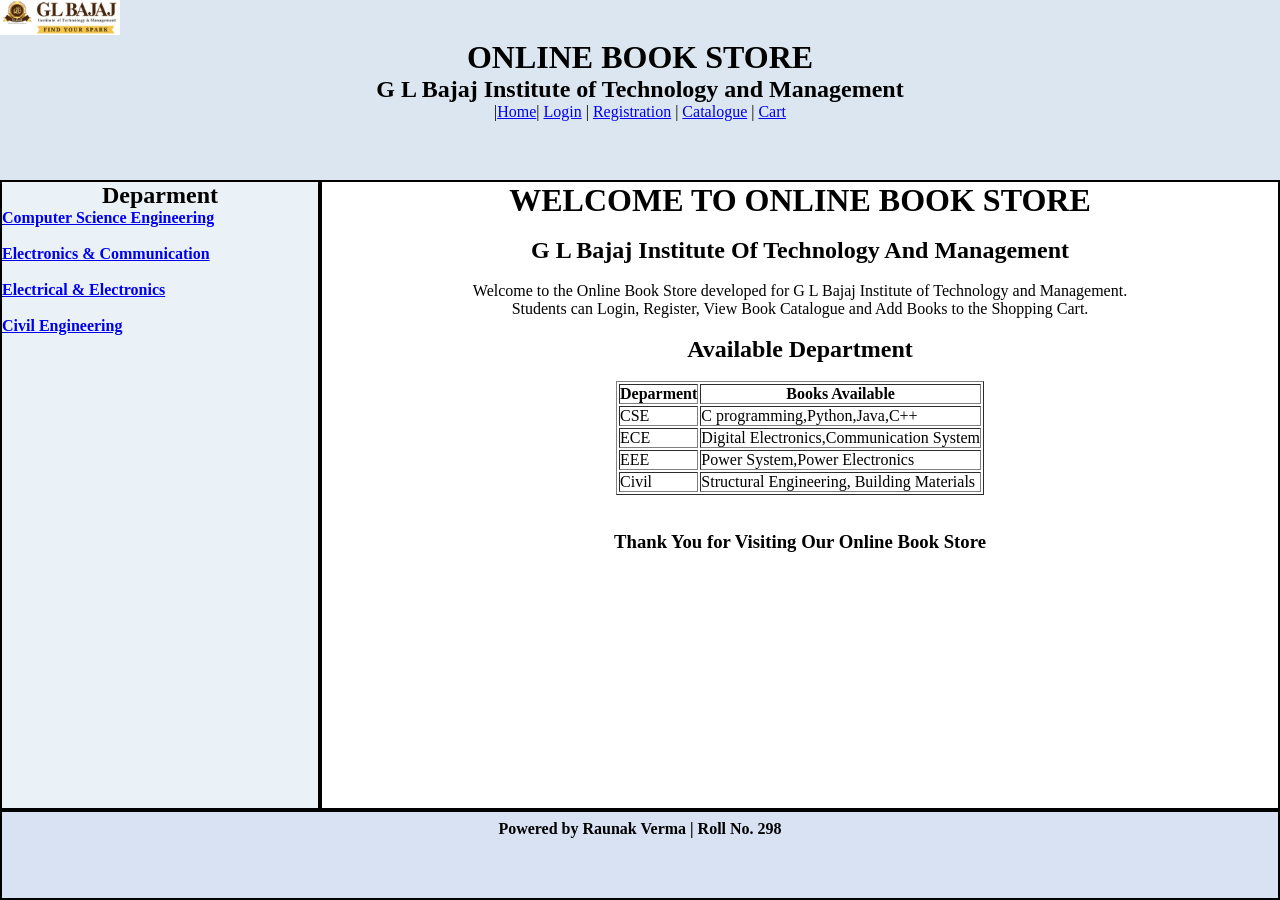
<file: index.html>
<!DOCTYPE html>
<html>

<head>
    <title>Online Book Store</title>
    <link rel="stylesheet" href="index.css">
</head>

<body>

    <div class="container">

        <div class="top">
            <iframe src="top.html" name="top"></iframe>
        </div>

        <div class="middle">

            <div class="left">
                <iframe src="left.html" name="left"></iframe>
            </div>

            <div class="right">
                <iframe src="homepage.html" name="right"></iframe>
            </div>

        </div>

        <div class="footer">
            <iframe src="footer.html" name="footer"></iframe>
        </div>

    </div>

</body>

</html>
</file>
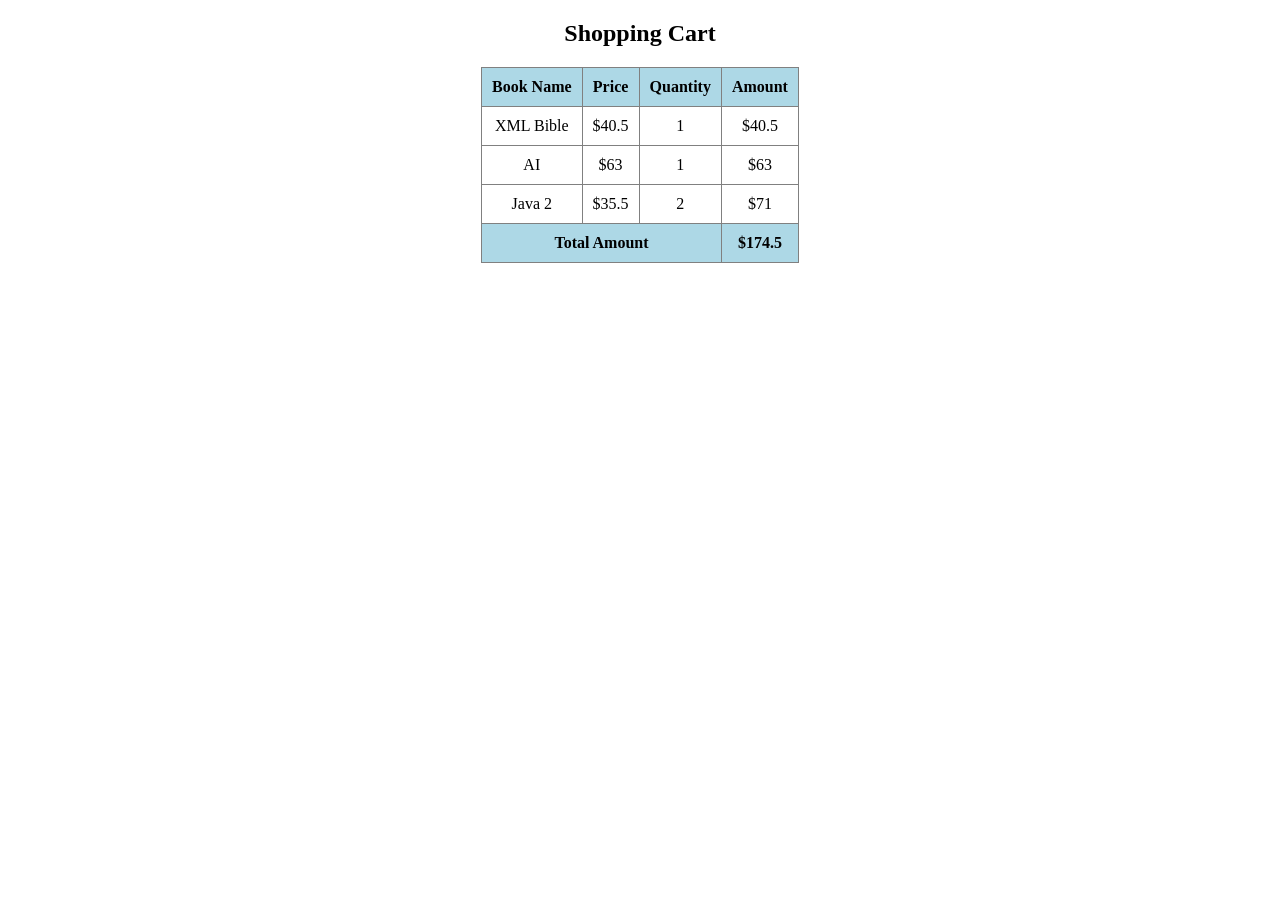
<file: cart.html>
<!DOCTYPE html>
<html lang="en">

<head>
    <meta charset="UTF-8">
    <meta name="viewport" content="width=device-width, initial-scale=1.0">
    <title>Cart</title>
    <link rel="stylesheet" href="cart.css">
</head>

<body>

<center>

    <h2>Shopping Cart</h2>

    <table border="1" cellpadding="10">

        <tr>
            <th>Book Name</th>
            <th>Price</th>
            <th>Quantity</th>
            <th>Amount</th>
        </tr>

        <tr>
            <td>XML Bible</td>
            <td>$40.5</td>
            <td>1</td>
            <td>$40.5</td>
        </tr>

        <tr>
            <td>AI</td>
            <td>$63</td>
            <td>1</td>
            <td>$63</td>
        </tr>

        <tr>
            <td>Java 2</td>
            <td>$35.5</td>
            <td>2</td>
            <td>$71</td>
        </tr>

        <tr>
            <th colspan="3">Total Amount</th>
            <th>$174.5</th>
        </tr>

    </table>

</center>

</body>
</html>
</file>
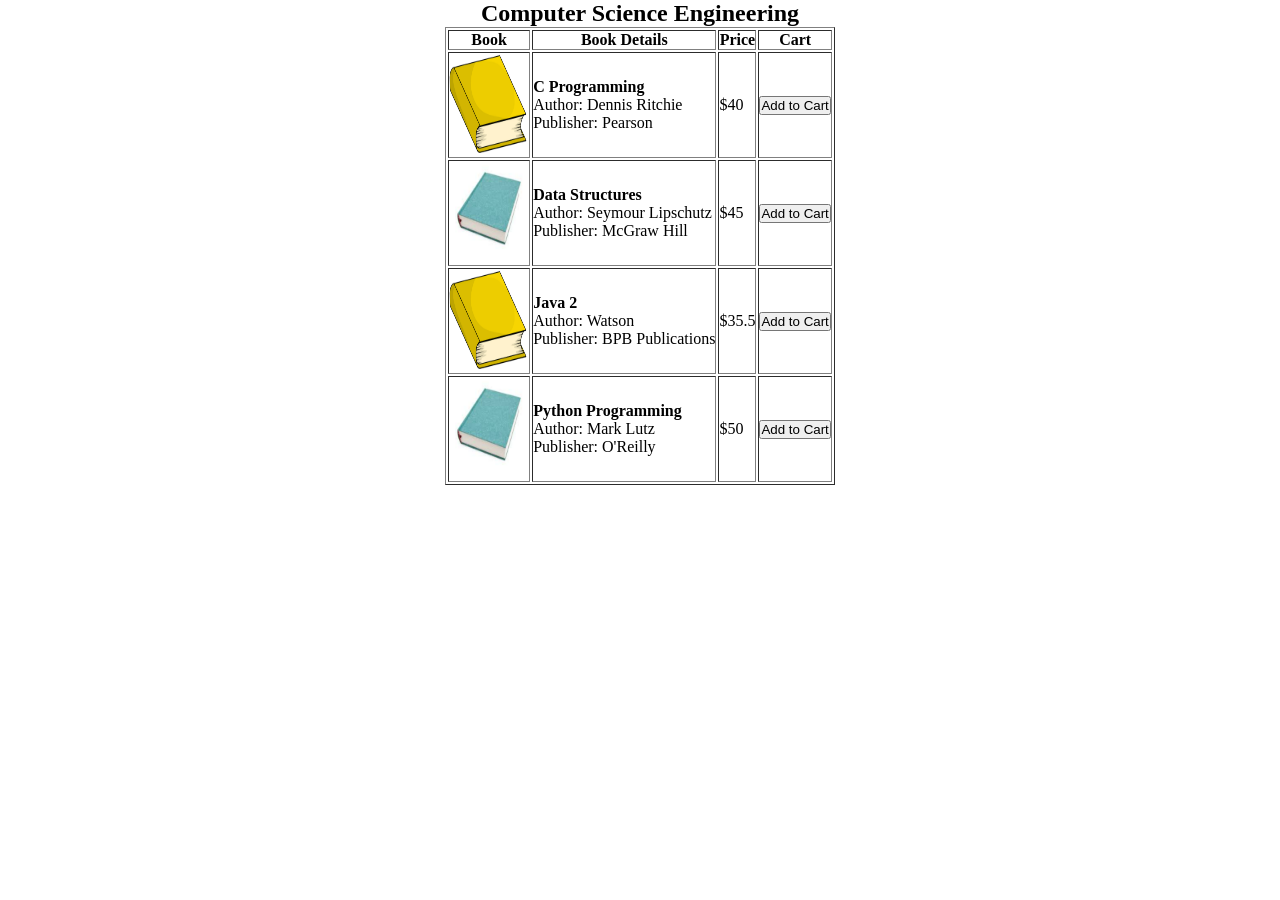
<file: catalogue.html>
<!DOCTYPE html>
<html lang="en">

<head>
    <meta charset="UTF-8">
    <meta name="viewport" content="width=device-width, initial-scale=1.0">
    <title>Book Catalogue</title>

    <link rel="stylesheet" href="index.css">
</head>

<body>

<center>

    <h2 id="departmentName">Book Catalogue</h2>

    <table border="1" cellpadding="10">

        <tr>
            <th>Book</th>
            <th>Book Details</th>
            <th>Price</th>
            <th>Cart</th>
        </tr>

        <tbody id="bookList"></tbody>

    </table>

</center>


<script>

    // URL se department lena
    // Agar URL me dept nahi hai to CSE default rahega
    const dept = new URLSearchParams(window.location.search).get("dept") || "cse";

    let books = [];


    // ================= CSE =================

    if (dept === "cse") {

        document.getElementById("departmentName").innerHTML =
            "Computer Science Engineering";

        books = [

            ["book1.png", "C Programming", "Dennis Ritchie", "Pearson", "$40"],

            ["book2.png", "Data Structures", "Seymour Lipschutz", "McGraw Hill", "$45"],

            ["book1.png", "Java 2", "Watson", "BPB Publications", "$35.5"],

            ["book2.png", "Python Programming", "Mark Lutz", "O'Reilly", "$50"]

        ];
    }


    // ================= ECE =================

    else if (dept === "ece") {

        document.getElementById("departmentName").innerHTML =
            "Electronics & Communication";

        books = [

            ["book1.png", "Digital Electronics", "Morris Mano", "Pearson", "$45"],

            ["book2.png", "Signals and Systems", "A. V. Oppenheim", "Pearson", "$50"],

            ["book1.png", "Communication Systems", "Simon Haykin", "Wiley", "$55"],

            ["book2.png", "Microprocessor", "Ramesh Gaonkar", "Penram", "$40"]

        ];
    }


    // ================= EE =================

    else if (dept === "ee") {

        document.getElementById("departmentName").innerHTML =
            "Electrical & Electronics";

        books = [

            ["book1.png", "Circuit Theory", "A. Chakrabarti", "Dhanpat Rai", "$40"],

            ["book2.png", "Electrical Machines", "P.S. Bimbhra", "Khanna", "$50"],

            ["book1.png", "Power Systems", "C.L. Wadhwa", "New Age", "$55"],

            ["book2.png", "Control Systems", "Nagrath & Gopal", "New Age", "$45"]

        ];
    }


    // ================= CIVIL =================

    else if (dept === "civil") {

        document.getElementById("departmentName").innerHTML =
            "Civil Engineering";

        books = [

            ["book1.png", "Engineering Mechanics", "R.K. Bansal", "Laxmi", "$40"],

            ["book2.png", "Surveying", "B.C. Punmia", "Laxmi", "$45"],

            ["book1.png", "Structural Engineering", "R.C. Hibbeler", "Pearson", "$55"],

            ["book2.png", "Construction Technology", "Sushil Kumar", "Standard", "$50"]

        ];
    }


    // ================= DISPLAY BOOKS =================

    const bookList = document.getElementById("bookList");


    books.forEach(function(book) {

        bookList.innerHTML += `

            <tr>

                <td>
                    <img src="${book[0]}" width="80" height="100">
                </td>

                <td>
                    <b>${book[1]}</b>
                    <br>
                    Author: ${book[2]}
                    <br>
                    Publisher: ${book[3]}
                </td>

                <td>
                    ${book[4]}
                </td>

                <td>
                    <button>Add to Cart</button>
                </td>

            </tr>

        `;

    });

</script>

</body>

</html>
</file>
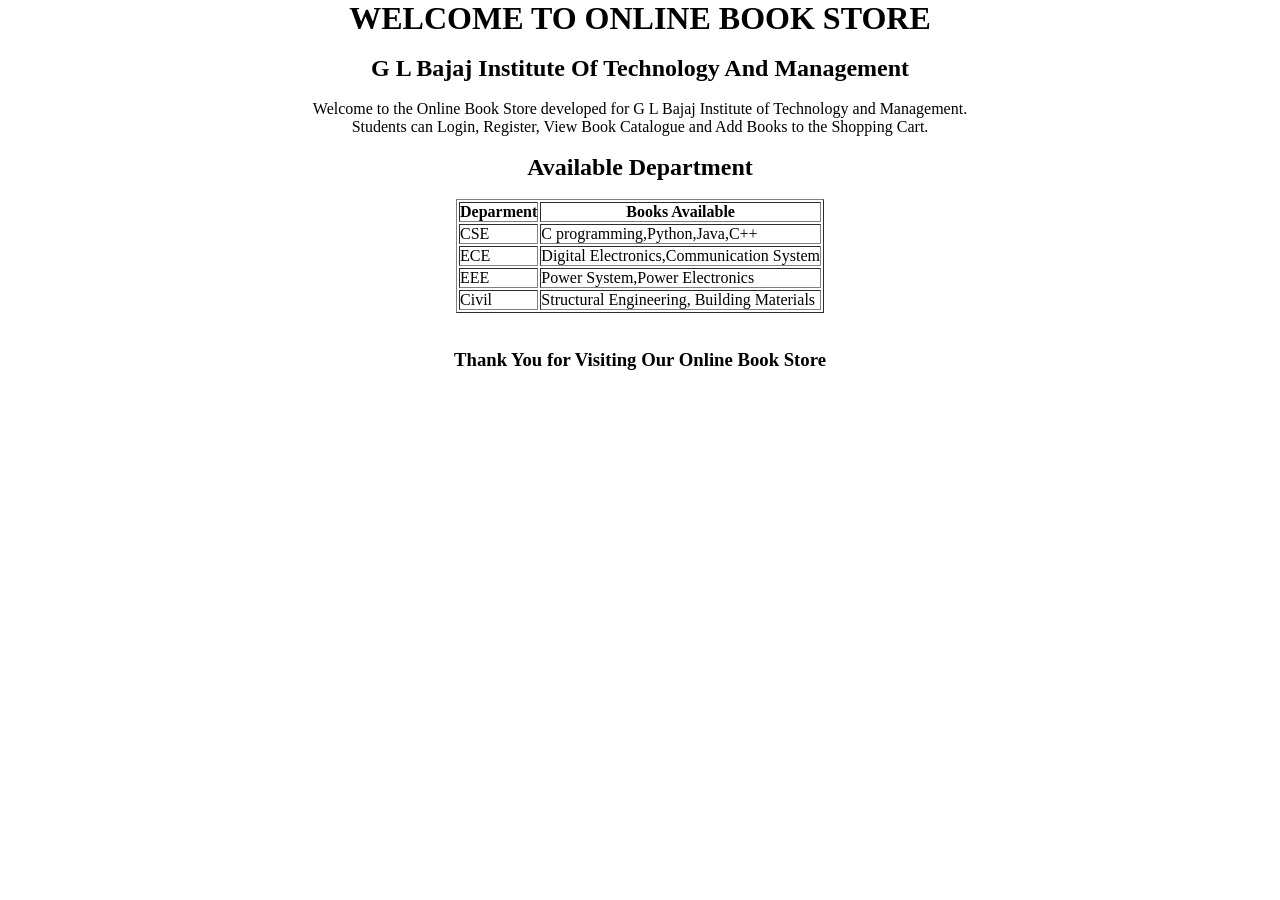
<file: homepage.html>
<!DOCTYPE html>
 <html lang="en">
 <head>
    <meta charset="UTF-8">
    <meta name="viewport" content="width=device-width, initial-scale=1.0">
    <title>Home</title>
    <link rel="stylesheet" href="index.css">
 </head>
 <body>
    <center>
        <h1>WELCOME TO ONLINE BOOK STORE</h1>

     <br>
        
        <h2>G L Bajaj Institute Of Technology And Management</h2>
      <br>

        <p>
            Welcome to the Online Book Store developed for
            G L Bajaj Institute of Technology and Management.
          <br>

            Students can Login, Register, View Book Catalogue
            and Add Books to the Shopping Cart.
        </p>
      <br>
            <h2> Available Department </h2>
             <table border="1" cellpadding="10">
               <br> 
             
                <th>Deparment</th>
                <th>Books Available</th>
                <tr>
                    <td>CSE</td>
                    <td>C programming,Python,Java,C++</td>
                </tr>
                <tr>
                    <td>ECE</td>
                    <td> Digital Electronics,Communication System</td>
                </tr>
                <tr>
                      <td>EEE</td>
                      <td>Power System,Power Electronics</td>                 
            
                </tr>
                <tr>
                      <td>Civil</td>
                      <td>Structural Engineering, Building Materials </td>                 
            
                </tr>
        
             </table>
      <br>
      <br>

             <h3>Thank You for Visiting Our Online Book Store</h3>

    </center>
    
 </body>
 </html>
</file>
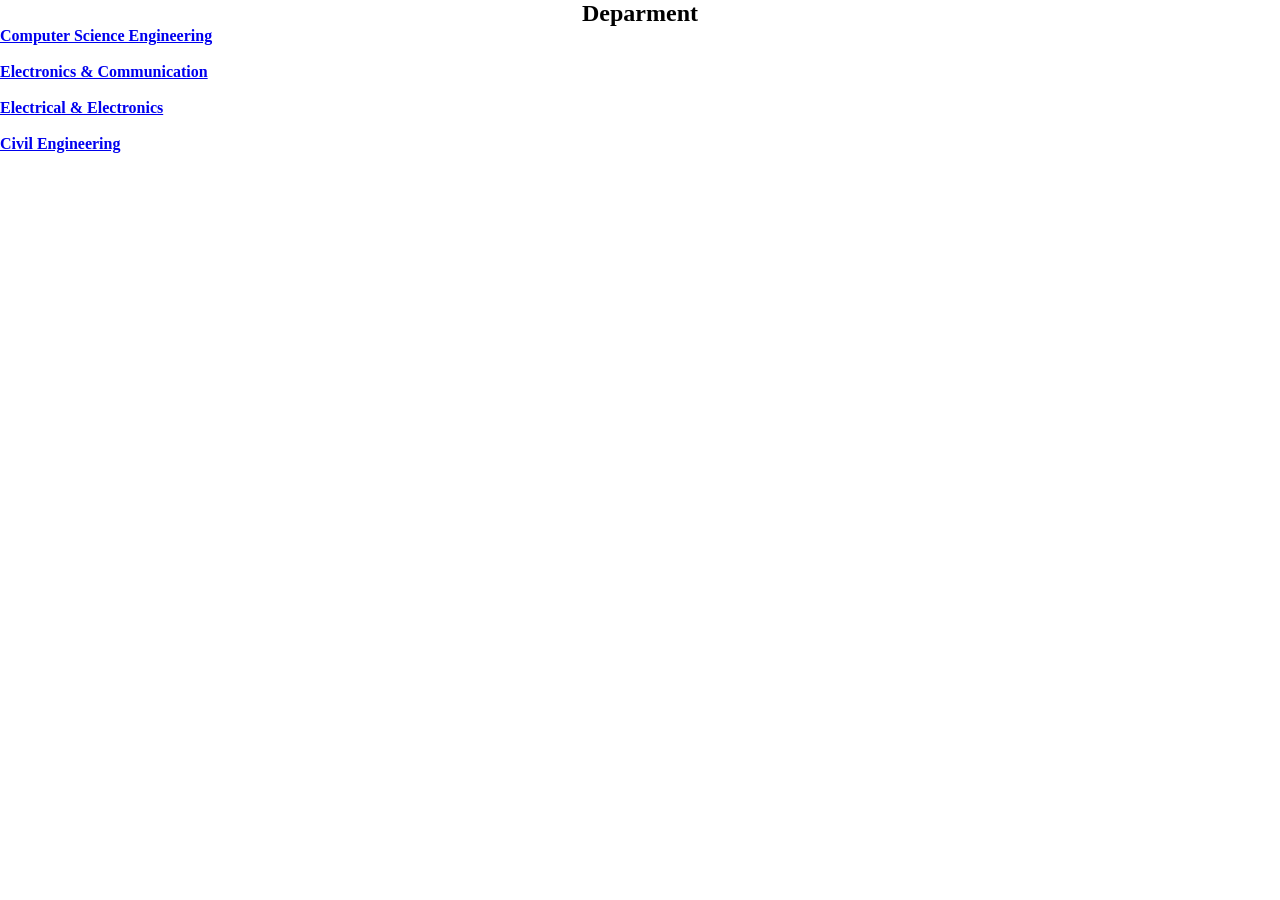
<file: left.html>
<!DOCTYPE html>
<html lang="en">
<head>
    <meta charset="UTF-8">
    <meta name="viewport" content="width=device-width, initial-scale=1.0">
    <title>Document</title>
     <link rel="stylesheet" href="index.css">
</head>
<body>
    <center><h2>Deparment</h2></center>
     
    <ul>
         <a href="catalogue.html?dept=cse" target="right">
    <b>Computer Science Engineering</b>
</a>
<br><br>

<a href="catalogue.html?dept=ece" target="right">
    <b>Electronics & Communication</b>
</a>
<br><br>

<a href="catalogue.html?dept=ee" target="right">
    <b>Electrical & Electronics</b>
</a>
<br><br>

<a href="catalogue.html?dept=civil" target="right">
    <b>Civil Engineering</b>
</a>
    </ul>
</body>
</html>
</file>
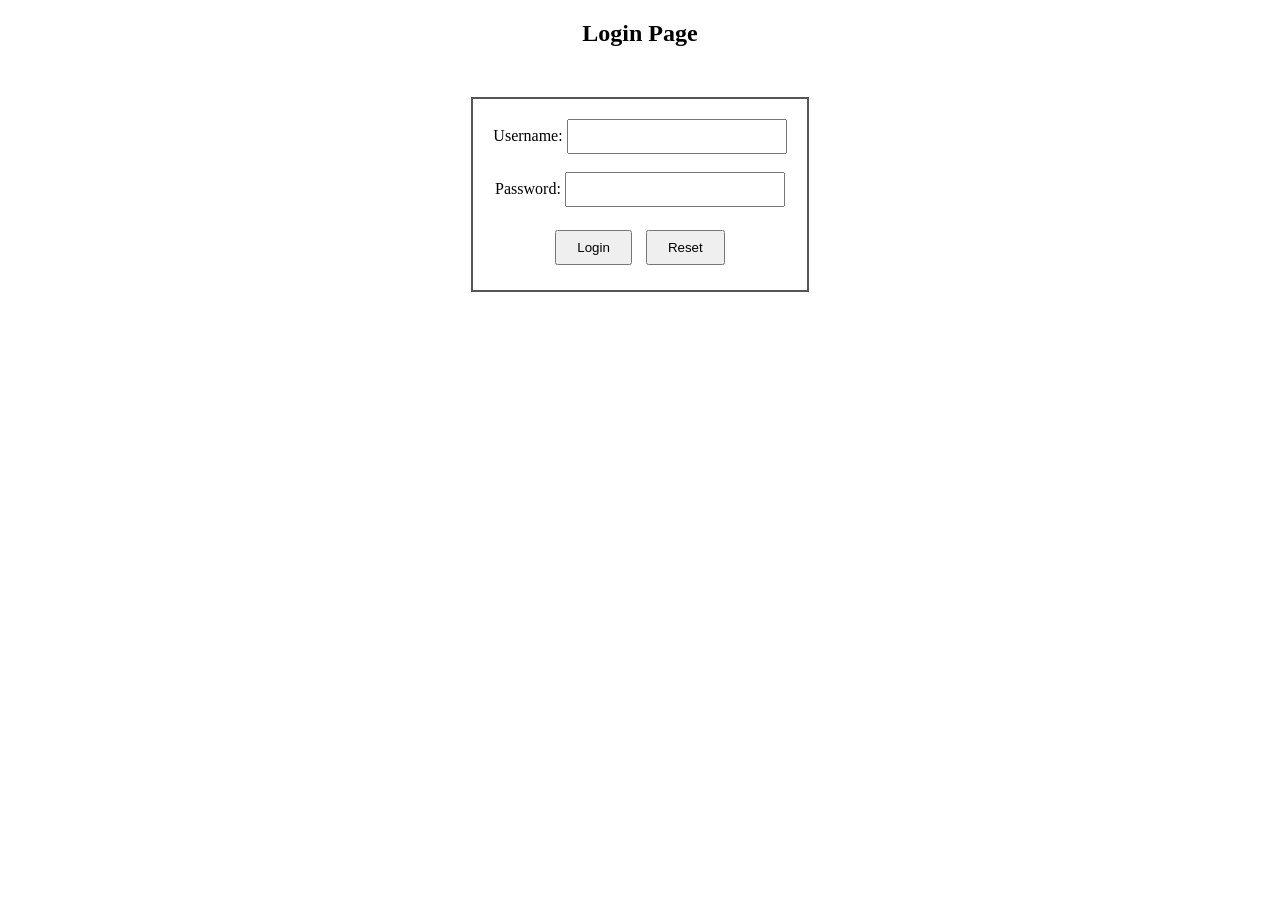
<file: login.html>
<!DOCTYPE html>
<html lang="en">

<head>
    <meta charset="UTF-8">
    <meta name="viewport" content="width=device-width, initial-scale=1.0">
    <title>Login</title>
    <link rel="stylesheet" href="login.css">
</head>

<body>

    <center>
        <h2>Login Page</h2>

        <form>

            <label>Username:</label>
            <input type="text" name="username">

            <br><br>

            <label>Password:</label>
            <input type="password" name="password">

            <br><br>

            <input type="submit" value="Login">
            <input type="reset" value="Reset">

        </form>
    </center>

</body>

</html>
</file>
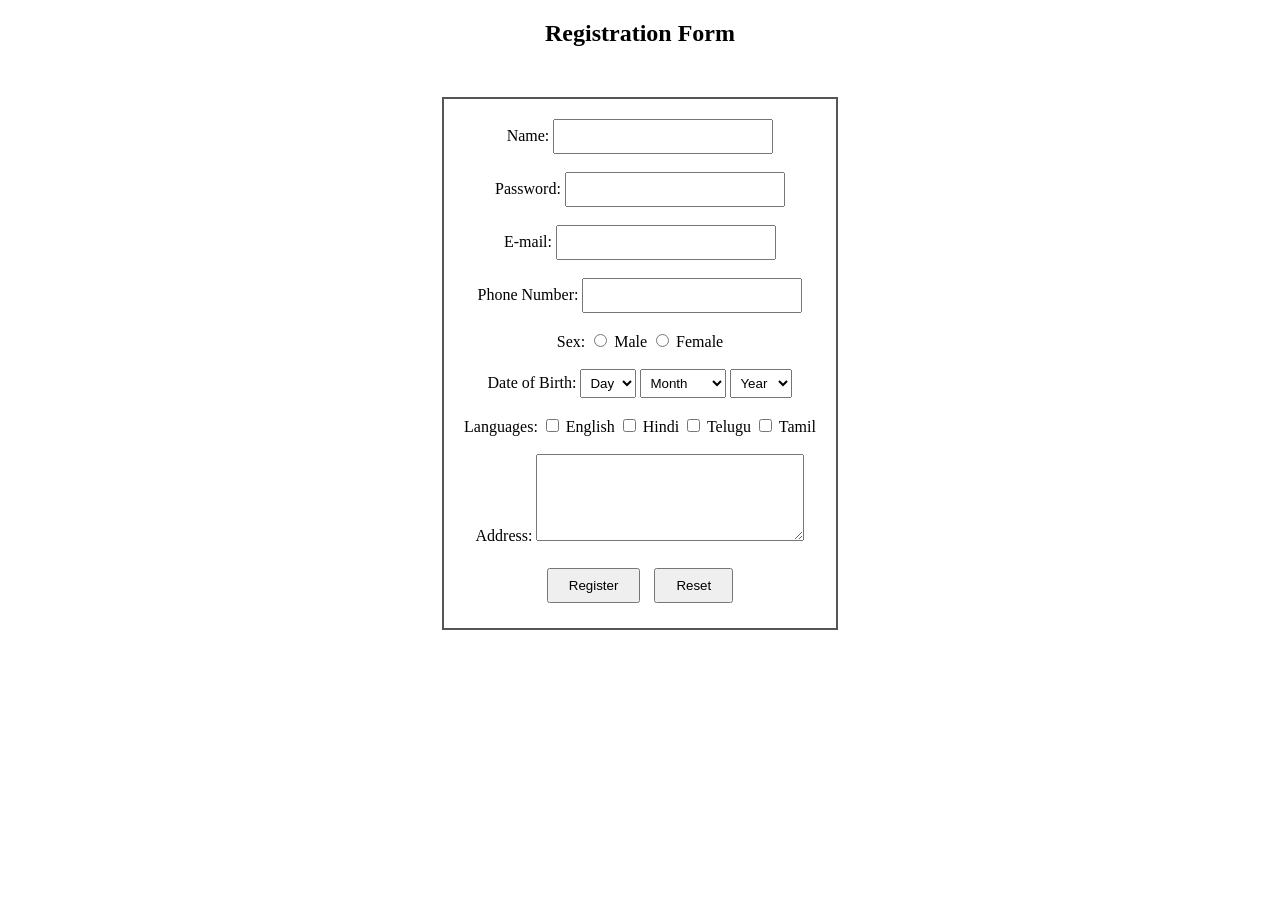
<file: registration.html>
<!DOCTYPE html>
<html lang="en">

<head>
    <meta charset="UTF-8">
    <meta name="viewport" content="width=device-width, initial-scale=1.0">
    <title>Registration</title>
    <link rel="stylesheet" href="registration.css">
</head>

<body>

<center>

    <h2>Registration Form</h2>

    <form>

        <label>Name:</label>
        <input type="text" name="name">

        <br><br>

        <label>Password:</label>
        <input type="password" name="password">

        <br><br>

        <label>E-mail:</label>
        <input type="email" name="email">

        <br><br>

        <label>Phone Number:</label>
        <input type="text" name="phone">

        <br><br>

        <label>Sex:</label>
        <input type="radio" name="sex"> Male
        <input type="radio" name="sex"> Female

        <br><br>

        <label>Date of Birth:</label>

        <select>
            <option>Day</option>
            <option>1</option>
            <option>2</option>
            <option>3</option>
            <option>4</option>
            <option>5</option>
        </select>

        <select>
            <option>Month</option>
            <option>January</option>
            <option>February</option>
            <option>March</option>
            <option>April</option>
        </select>

        <select>
            <option>Year</option>
            <option>2000</option>
            <option>2001</option>
            <option>2002</option>
            <option>2003</option>
            <option>2004</option>
        </select>

        <br><br>

        <label>Languages:</label>

        <input type="checkbox"> English
        <input type="checkbox"> Hindi
        <input type="checkbox"> Telugu
        <input type="checkbox"> Tamil

        <br><br>

        <label>Address:</label>
        <textarea rows="5" cols="30"></textarea>

        <br><br>

        <input type="submit" value="Register">
        <input type="reset" value="Reset">

    </form>

</center>

</body>
</html>
</file>
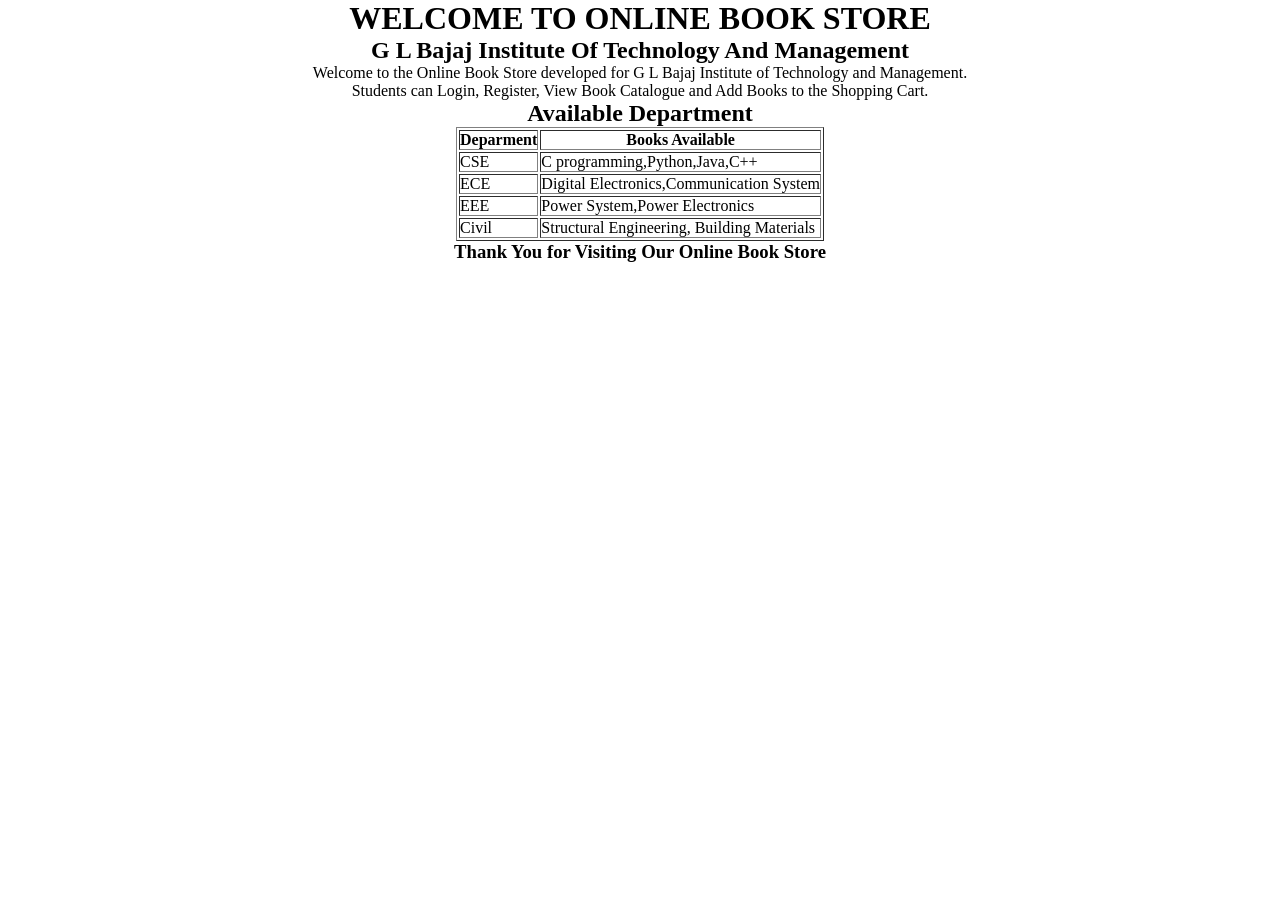
<file: right.html>
<!DOCTYPE html>
 <html lang="en">
 <head>
    <meta charset="UTF-8">
    <meta name="viewport" content="width=device-width, initial-scale=1.0">
    <title>Home</title>
    <link rel="stylesheet" href="index.css">
 </head>
 <body>
    <center>
        <h1>WELCOME TO ONLINE BOOK STORE</h1>
        
        <h2>G L Bajaj Institute Of Technology And Management</h2>

        <p>
            Welcome to the Online Book Store developed for
            G L Bajaj Institute of Technology and Management.

<br>
            Students can Login, Register, View Book Catalogue
            and Add Books to the Shopping Cart.
        </p>
            <h2> Available Department </h2>
             <table border="1" cellpadding="10">
                <th>Deparment</th>
                <th>Books Available</th>
                <tr>
                    <td>CSE</td>
                    <td>C programming,Python,Java,C++</td>
                </tr>
                <tr>
                    <td>ECE</td>
                    <td> Digital Electronics,Communication System</td>
                </tr>
                <tr>
                      <td>EEE</td>
                      <td>Power System,Power Electronics</td>                 
            
                </tr>
                <tr>
                      <td>Civil</td>
                      <td>Structural Engineering, Building Materials </td>                 
            
                </tr>
        
             </table>

             <h3>Thank You for Visiting Our Online Book Store</h3>

    </center>
    
 </body>
 </html>
</file>
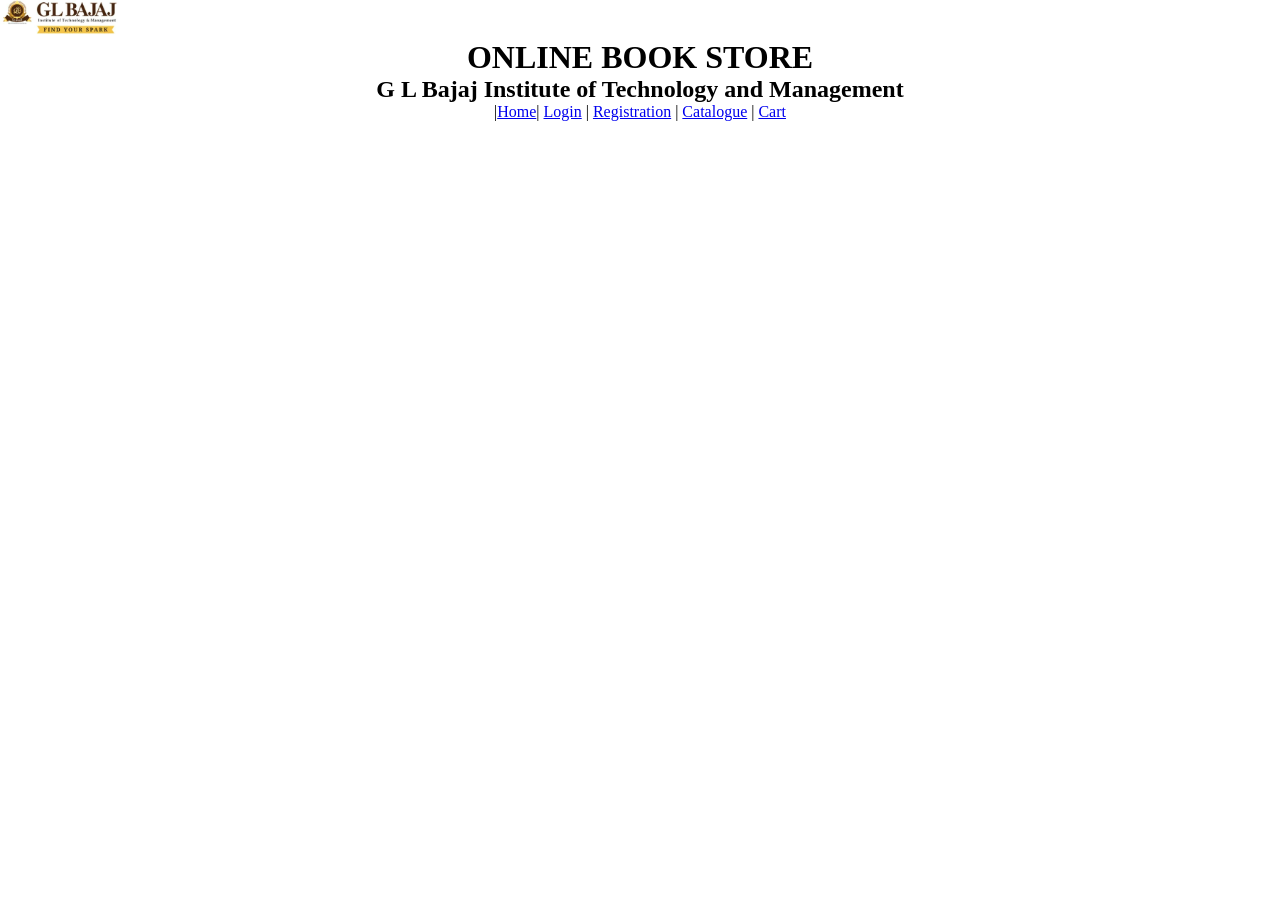
<file: top.html>
<!DOCTYPE html>
<html lang="en">

<head>
    <meta charset="UTF-8">
    <meta name="viewport" content="width=device-width, initial-scale=1.0">
    <title>Header</title>
    <link rel="stylesheet" href="index.css">
</head>

<body>

    <img src="logo.png.png" alt="GL Bajaj Logo" width="120">
<center>

    <h1>ONLINE BOOK STORE</h1>

    <h2>G L Bajaj Institute of Technology and Management</h2>
  |<a href="homepage.html" target="right">Home</a>|
    <a href="login.html" target="right">Login</a> |
    <a href="registration.html" target="right">Registration</a> |
    <a href="catalogue.html" target="right">Catalogue</a> |
    <a href="cart.html" target="right">Cart</a>
 
 
</center>

</body>
</html>
</file>
<file: index.css>
* {
    margin: 0;
    padding: 0;
    box-sizing: border-box;
}

html,
body {
    width: 100%;
    height: 100%;
}

.container {
    width: 100%;
    height: 100vh;
}

/* TOP */
.top {
    width: 100%;
    height: 20%;
    border:l 2px solid black;
    background-color:#DCE6F1;
}

/* MIDDLE */
.middle {
    width: 100%;
    height: 70%;
    display: flex;
}

/* LEFT */
.left {
    width: 25%;
    height: 100%;
    border: 2px solid black;
      background-color:#EAF2F8;
}

/* RIGHT */
.right {
    width: 75%;
    height: 100%;
    border: 2px solid black;
      background-color:FFFFFF;
}

/* FOOTER */
.footer {
    width: 100%;
    height: 10%;
    border: 2px solid black;
      background-color:#D9E2F3;

}

/* IFRAME */
iframe {
    width: 100%;
    height: 100%;
    border: none;
    display: block;
}
</file>
<file: cart.css>
table {
    margin: 20px auto;
    border-collapse: collapse;
    background-color: white;
}

th {
    background-color: lightblue;
    padding: 10px;
}

td {
    padding: 10px;
    text-align: center;
}

button {
    padding: 8px 15px;
}
</file>
<file: login.css>
form {
    margin-top: 30px;
    display: inline-block;
    padding: 20px;
    border: 2px solid #555;
}

input[type="text"],
input[type="password"] {
    padding: 8px;
    width: 200px;
}

input[type="submit"],
input[type="reset"] {
    padding: 8px 20px;
    margin: 5px;
    cursor: pointer;
}
</file>
<file: registration.css>
form {
    margin-top: 30px;
    display: inline-block;
    padding: 20px;
    border: 2px solid #555;
}

input[type="text"],
input[type="password"],
input[type="email"] {
    padding: 8px;
    width: 200px;
}

input[type="submit"],
input[type="reset"] {
    padding: 8px 20px;
    margin: 5px;
    cursor: pointer;
}

select {
    padding: 5px;
}

textarea {
    padding: 5px;
}
</file>
